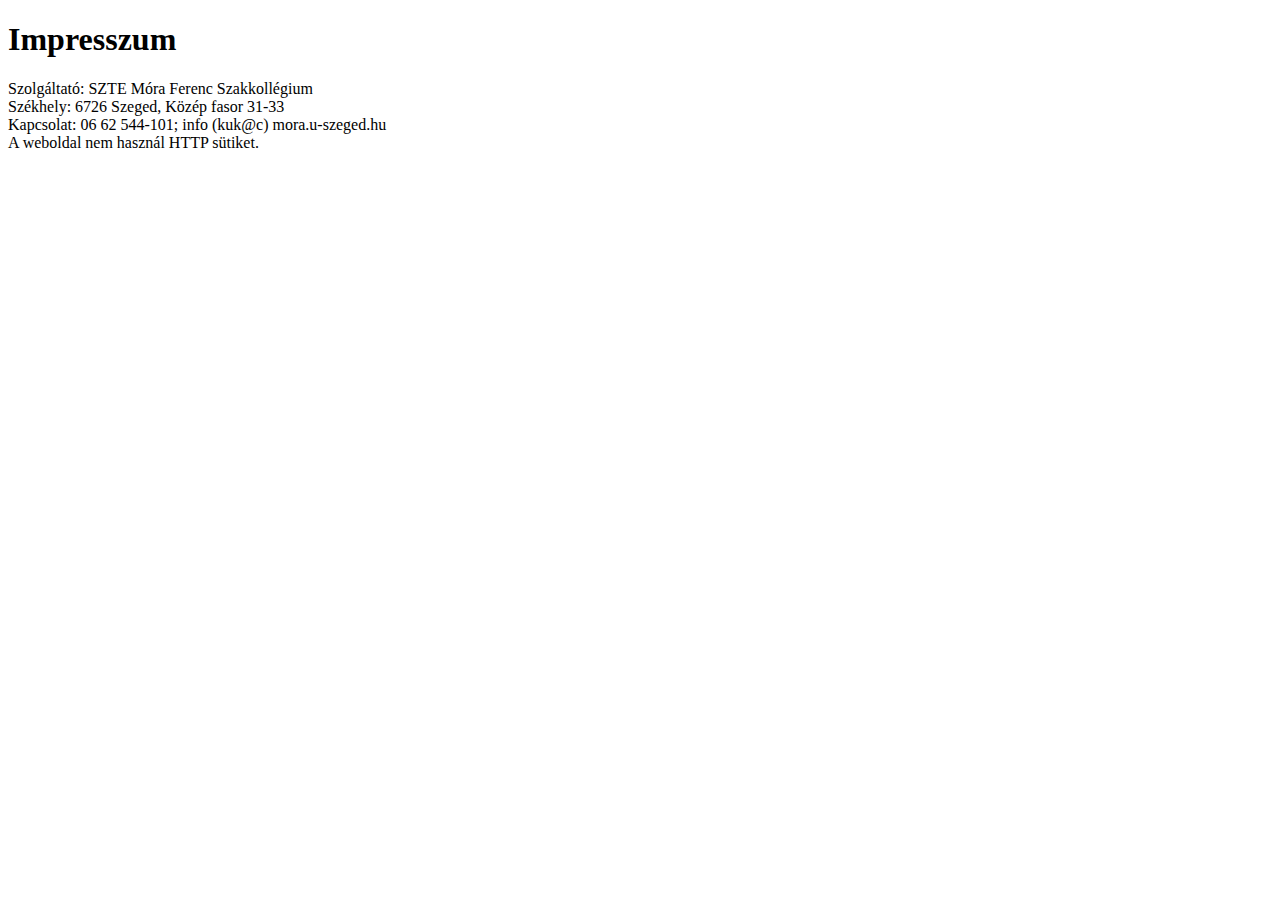
<file: public/impresszum.html>
<!doctype html>
<html>
	<head>
		<meta charset="utf-8">
		<title>Impresszum</title>

	</head>

	<body>
		<h1>Impresszum</h1>
		Szolgáltató: SZTE Móra Ferenc Szakkollégium <br />
		Székhely: 6726 Szeged, Közép fasor 31-33 <br />
		Kapcsolat: 06 62 544-101; info (kuk@c) mora.u-szeged.hu <br />
		A weboldal nem használ HTTP sütiket. <br />
	</body>
</html>
</file>
